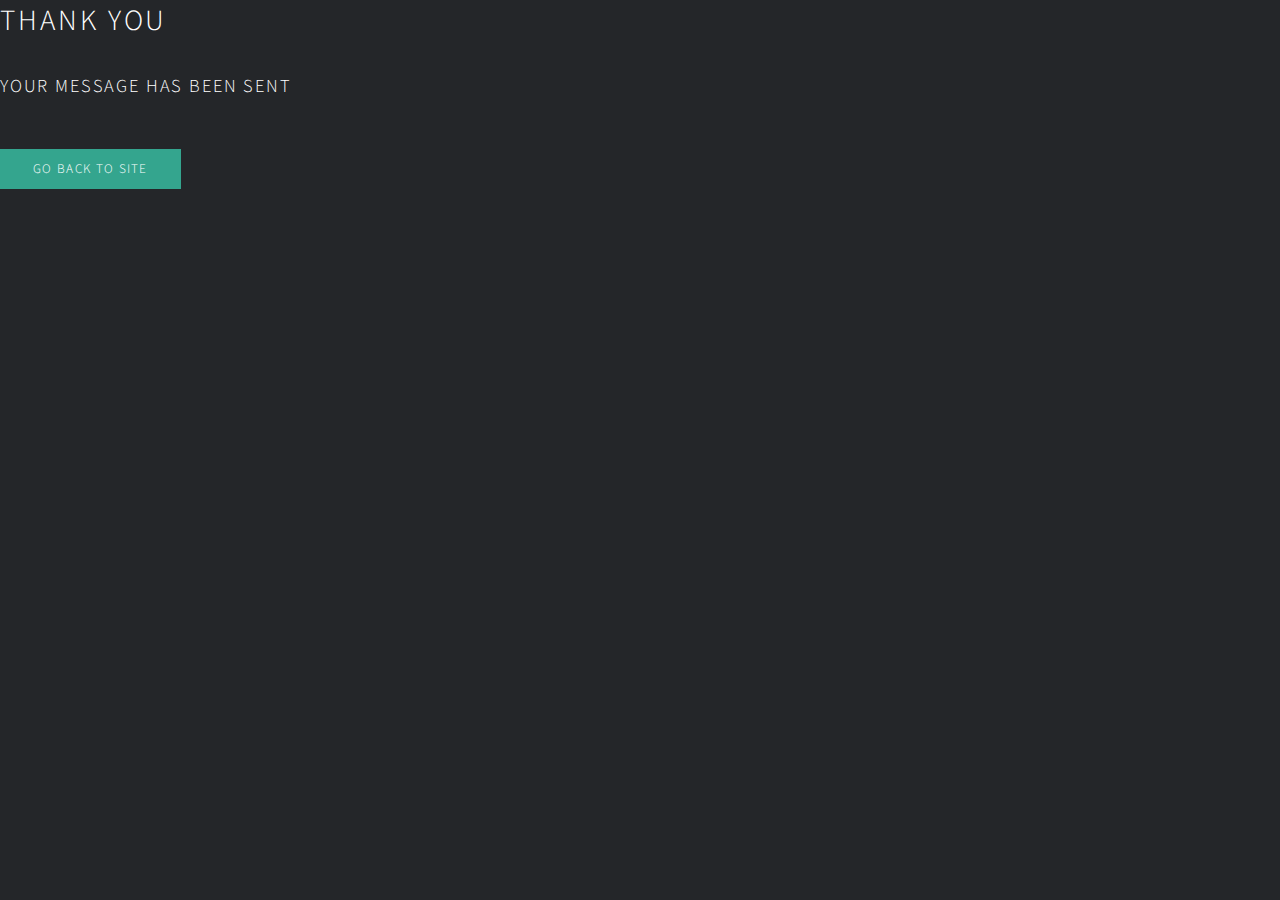
<file: thanks.html>
<!DOCTYPE HTML>
<html>
	<head>
		<title>Milan Spasovski</title>
		<meta charset="utf-8" />
		<meta name="viewport" content="width=device-width, initial-scale=1, user-scalable=no" />
		<!--[if lte IE 8]><script src="assets/js/ie/html5shiv.js"></script><![endif]-->
		<link rel="stylesheet" href="assets/css/main.css" />
		<!--[if lte IE 9]><link rel="stylesheet" href="assets/css/ie9.css" /><![endif]-->
		<!--[if lte IE 8]><link rel="stylesheet" href="assets/css/ie8.css" /><![endif]-->
        <style>
li {
    
    margin-top: 30px;
}
</style>
        
	</head>
	<body>
<h1>Thank you<h1></h1> 
<h2>your message has been sent</h2>
        
    <ul class="actions">
        
        <li> <input type="button" value="Go Back to site" class="special" onclick="window.location.href='http://www.milanspasovski.com'" /></li>
	</body>
</html>
</file>
<file: assets/css/ie9.css>
/*
	Multiverse by HTML5 UP
	html5up.net | @ajlkn
	Free for personal and commercial use under the CCA 3.0 license (html5up.net/license)
*/

/* Panel */

	.panel > .inner.split:after {
		clear: both;
		content: '';
		display: block;
	}

	.panel > .inner.split > div {
		float: left;
		margin-left: 0;
		padding-left: 0;
	}

	.panel > .inner.split > :first-child {
		padding-left: 0;
	}

/* Wrapper */

	#wrapper:before {
		display: none;
	}

/* Main */

	#main:after {
		clear: both;
		content: '';
		display: block;
	}

	#main .thumb {
		float: left;
	}
</file>
<file: assets/css/main.css>
@import url(font-awesome.min.css);
@import url("https://fonts.googleapis.com/css?family=Source+Sans+Pro:300,300italic,400,400italic");

/*
	Multiverse by HTML5 UP
	html5up.net | @ajlkn
	Free for personal and commercial use under the CCA 3.0 license (html5up.net/license)
*/

/* Reset */

	html, body, div, span, applet, object, iframe, h1, h2, h3, h4, h5, h6, p, blockquote, pre, a, abbr, acronym, address, big, cite, code, del, dfn, em, img, ins, kbd, q, s, samp, small, strike, strong, sub, sup, tt, var, b, u, i, center, dl, dt, dd, ol, ul, li, fieldset, form, label, legend, table, caption, tbody, tfoot, thead, tr, th, td, article, aside, canvas, details, embed, figure, figcaption, footer, header, hgroup, menu, nav, output, ruby, section, summary, time, mark, audio, video {
		margin: 0;
		padding: 0;
		border: 0;
		font-size: 100%;
		font: inherit;
		vertical-align: baseline;
	}

	article, aside, details, figcaption, figure, footer, header, hgroup, menu, nav, section {
		display: block;
	}

	body {
		line-height: 1;
	}

	ol, ul {
		list-style: none;
	}

	blockquote, q {
		quotes: none;
	}

	blockquote:before, blockquote:after, q:before, q:after {
		content: '';
		content: none;
	}

	table {
		border-collapse: collapse;
		border-spacing: 0;
	}

	body {
		-webkit-text-size-adjust: none;
	}

/* Box Model */

	*, *:before, *:after {
		-moz-box-sizing: border-box;
		-webkit-box-sizing: border-box;
		box-sizing: border-box;
	}

	@-moz-keyframes spinner {
		0% {
			-moz-transform: rotate(0deg);
			-webkit-transform: rotate(0deg);
			-ms-transform: rotate(0deg);
			transform: rotate(0deg);
		}

		100% {
			-moz-transform: rotate(359deg);
			-webkit-transform: rotate(359deg);
			-ms-transform: rotate(359deg);
			transform: rotate(359deg);
		}
	}

	@-webkit-keyframes spinner {
		0% {
			-moz-transform: rotate(0deg);
			-webkit-transform: rotate(0deg);
			-ms-transform: rotate(0deg);
			transform: rotate(0deg);
		}

		100% {
			-moz-transform: rotate(359deg);
			-webkit-transform: rotate(359deg);
			-ms-transform: rotate(359deg);
			transform: rotate(359deg);
		}
	}

	@-ms-keyframes spinner {
		0% {
			-moz-transform: rotate(0deg);
			-webkit-transform: rotate(0deg);
			-ms-transform: rotate(0deg);
			transform: rotate(0deg);
		}

		100% {
			-moz-transform: rotate(359deg);
			-webkit-transform: rotate(359deg);
			-ms-transform: rotate(359deg);
			transform: rotate(359deg);
		}
	}

	@keyframes spinner {
		0% {
			-moz-transform: rotate(0deg);
			-webkit-transform: rotate(0deg);
			-ms-transform: rotate(0deg);
			transform: rotate(0deg);
		}

		100% {
			-moz-transform: rotate(359deg);
			-webkit-transform: rotate(359deg);
			-ms-transform: rotate(359deg);
			transform: rotate(359deg);
		}
	}

/* Basic */

	@-ms-viewport {
		width: device-width;
	}

	body {
		-ms-overflow-style: scrollbar;
	}

	@media screen and (max-width: 480px) {

		html, body {
			min-width: 320px;
		}

	}

	body {
		background: #242629;
	}

		body.loading *, body.loading *:before, body.loading *:after {
			-moz-animation: none !important;
			-webkit-animation: none !important;
			-ms-animation: none !important;
			animation: none !important;
			-moz-transition: none !important;
			-webkit-transition: none !important;
			-ms-transition: none !important;
			transition: none !important;
		}

		body.resizing *, body.resizing *:before, body.resizing *:after {
			-moz-animation: none !important;
			-webkit-animation: none !important;
			-ms-animation: none !important;
			animation: none !important;
			-moz-transition: none !important;
			-webkit-transition: none !important;
			-ms-transition: none !important;
			transition: none !important;
		}

/* Type */

	body, input, select, textarea {
		color: #a0a0a1;
		font-family: "Source Sans Pro", Helvetica, sans-serif;
		font-size: 15pt;
		font-weight: 300;
		letter-spacing: 0.025em;
		line-height: 1.65;
	}

		@media screen and (max-width: 1680px) {

			body, input, select, textarea {
				font-size: 11pt;
			}

		}

	a {
		-moz-transition: color 0.2s ease-in-out, border-bottom-color 0.2s ease-in-out;
		-webkit-transition: color 0.2s ease-in-out, border-bottom-color 0.2s ease-in-out;
		-ms-transition: color 0.2s ease-in-out, border-bottom-color 0.2s ease-in-out;
		transition: color 0.2s ease-in-out, border-bottom-color 0.2s ease-in-out;
		border-bottom: dotted 1px;
		color: #34a58e;
		text-decoration: none;
	}

		a:hover {
			border-bottom-color: transparent;
			color: #34a58e !important;
		}

	strong, b {
		color: #ffffff;
		font-weight: 300;
	}

	em, i {
		font-style: italic;
	}

	p {
		margin: 0 0 2em 0;
	}

	h1, h2, h3, h4, h5, h6 {
		color: #ffffff;
		font-weight: 300;
		letter-spacing: 0.1em;
		line-height: 1.5;
		margin: 0 0 1em 0;
		text-transform: uppercase;
	}

		h1 a, h2 a, h3 a, h4 a, h5 a, h6 a {
			color: inherit;
			text-decoration: none;
		}

	h1 {
		font-size: 2em;
	}

	h2 {
		font-size: 1.25em;
	}

	h3 {
		font-size: 1.1em;
	}

	h4 {
		font-size: 1em;
	}

	h5 {
		font-size: 0.9em;
	}

	h6 {
		font-size: 0.7em;
	}

	@media screen and (max-width: 736px) {

		h2 {
			font-size: 1em;
		}

		h3 {
			font-size: 0.9em;
		}

		h4 {
			font-size: 0.8em;
		}

		h5 {
			font-size: 0.7em;
		}

		h6 {
			font-size: 0.7em;
		}

	}

	sub {
		font-size: 0.8em;
		position: relative;
		top: 0.5em;
	}

	sup {
		font-size: 0.8em;
		position: relative;
		top: -0.5em;
	}

	blockquote {
		border-left: 4px #36383c;
		font-style: italic;
		margin: 0 0 2em 0;
		padding: 0.5em 0 0.5em 2em;
	}

	code {
		background: #34363b;
		border: solid 1px #36383c;
		font-family: "Courier New", monospace;
		font-size: 0.9em;
		margin: 0 0.25em;
		padding: 0.25em 0.65em;
	}

	pre {
		-webkit-overflow-scrolling: touch;
		font-family: "Courier New", monospace;
		font-size: 0.9em;
		margin: 0 0 2em 0;
	}

		pre code {
			display: block;
			line-height: 1.75;
			padding: 1em 1.5em;
			overflow-x: auto;
		}

	hr {
		border: 0;
		border-bottom: solid 1px #36383c;
		margin: 2em 0;
	}

		hr.major {
			margin: 3em 0;
		}

	.align-left {
		text-align: left;
	}

	.align-center {
		text-align: center;
	}

	.align-right {
		text-align: right;
	}

/* Button */

	input[type="submit"],
	input[type="reset"],
	input[type="button"],
	button,
	.button {
		-moz-appearance: none;
		-webkit-appearance: none;
		-ms-appearance: none;
		appearance: none;
		-moz-transition: background-color 0.2s ease-in-out, box-shadow 0.2s ease-in-out, color 0.2s ease-in-out;
		-webkit-transition: background-color 0.2s ease-in-out, box-shadow 0.2s ease-in-out, color 0.2s ease-in-out;
		-ms-transition: background-color 0.2s ease-in-out, box-shadow 0.2s ease-in-out, color 0.2s ease-in-out;
		transition: background-color 0.2s ease-in-out, box-shadow 0.2s ease-in-out, color 0.2s ease-in-out;
		background-color: transparent;
		border: 0;
		border-radius: 0;
		box-shadow: inset 0 0 0 2px #36383c;
		color: #ffffff !important;
		cursor: pointer;
		display: inline-block;
		font-size: 0.9em;
		font-weight: 300;
		height: 3.05556em;
		letter-spacing: 0.1em;
		line-height: 3.05556em;
		padding: 0 2.5em;
		text-align: center;
		text-decoration: none;
		text-transform: uppercase;
		white-space: nowrap;
	}

		input[type="submit"]:hover,
		input[type="reset"]:hover,
		input[type="button"]:hover,
		button:hover,
		.button:hover {
			box-shadow: inset 0 0 0 2px #34a58e;
			color: #34a58e !important;
		}

			input[type="submit"]:hover:active,
			input[type="reset"]:hover:active,
			input[type="button"]:hover:active,
			button:hover:active,
			.button:hover:active {
				background-color: rgba(52, 165, 142, 0.15);
				color: #34a58e !important;
			}

		input[type="submit"].icon,
		input[type="reset"].icon,
		input[type="button"].icon,
		button.icon,
		.button.icon {
			padding-left: 1.35em;
		}

			input[type="submit"].icon:before,
			input[type="reset"].icon:before,
			input[type="button"].icon:before,
			button.icon:before,
			.button.icon:before {
				margin-right: 0.5em;
			}

		input[type="submit"].fit,
		input[type="reset"].fit,
		input[type="button"].fit,
		button.fit,
		.button.fit {
			display: block;
			margin: 0 0 1em 0;
			width: 100%;
		}

		input[type="submit"].small,
		input[type="reset"].small,
		input[type="button"].small,
		button.small,
		.button.small {
			font-size: 0.8em;
		}

		input[type="submit"].big,
		input[type="reset"].big,
		input[type="button"].big,
		button.big,
		.button.big {
			font-size: 1.35em;
		}

		input[type="submit"].special,
		input[type="reset"].special,
		input[type="button"].special,
		button.special,
		.button.special {
			background-color: #34a58e;
			box-shadow: none;
		}

			input[type="submit"].special:hover,
			input[type="reset"].special:hover,
			input[type="button"].special:hover,
			button.special:hover,
			.button.special:hover {
				background-color: #47c5ab;
				color: #ffffff !important;
			}

				input[type="submit"].special:hover:active,
				input[type="reset"].special:hover:active,
				input[type="button"].special:hover:active,
				button.special:hover:active,
				.button.special:hover:active {
					background-color: #287e6d;
				}

		input[type="submit"].disabled, input[type="submit"]:disabled,
		input[type="reset"].disabled,
		input[type="reset"]:disabled,
		input[type="button"].disabled,
		input[type="button"]:disabled,
		button.disabled,
		button:disabled,
		.button.disabled,
		.button:disabled {
			-moz-pointer-events: none;
			-webkit-pointer-events: none;
			-ms-pointer-events: none;
			pointer-events: none;
			opacity: 0.35;
		}

/* Form */

	form {
		margin: 0 0 2em 0;
	}

		form .field {
			margin: 0 0 1.3em 0;
		}

			form .field.half {
				float: left;
				padding: 0 0 0 0.65em;
				width: 50%;
			}

				form .field.half.first {
					padding: 0 0.65em 0 0;
				}

		form > .actions {
			margin: 1.5em 0 0 0 !important;
		}

		@media screen and (max-width: 736px) {

			form .field.half {
				float: none;
				padding: 0;
				width: 100%;
			}

				form .field.half.first {
					padding: 0;
				}

		}

	label {
		color: #ffffff;
		display: block;
		font-size: 0.9em;
		font-weight: 300;
		margin: 0 0 1em 0;
	}

	input[type="text"],
	input[type="password"],
	input[type="email"],
	input[type="tel"],
	input[type="search"],
	input[type="url"],
	select,
	textarea {
		-moz-appearance: none;
		-webkit-appearance: none;
		-ms-appearance: none;
		appearance: none;
		background: #34363b;
		border: 0;
		border-radius: 0;
		color: #a0a0a1;
		display: block;
		outline: 0;
		padding: 0 1em;
		text-decoration: none;
		width: 100%;
	}

		input[type="text"]:invalid,
		input[type="password"]:invalid,
		input[type="email"]:invalid,
		input[type="tel"]:invalid,
		input[type="search"]:invalid,
		input[type="url"]:invalid,
		select:invalid,
		textarea:invalid {
			box-shadow: none;
		}

		input[type="text"]:focus,
		input[type="password"]:focus,
		input[type="email"]:focus,
		input[type="tel"]:focus,
		input[type="search"]:focus,
		input[type="url"]:focus,
		select:focus,
		textarea:focus {
			box-shadow: inset 0 0 0 2px #34a58e;
		}

	.select-wrapper {
		text-decoration: none;
		display: block;
		position: relative;
	}

		.select-wrapper:before {
			-moz-osx-font-smoothing: grayscale;
			-webkit-font-smoothing: antialiased;
			font-family: FontAwesome;
			font-style: normal;
			font-weight: normal;
			text-transform: none !important;
		}

		.select-wrapper:before {
			color: #36383c;
			content: '\f078';
			display: block;
			height: 2.75em;
			line-height: 2.75em;
			pointer-events: none;
			position: absolute;
			right: 0;
			text-align: center;
			top: 0;
			width: 2.75em;
		}

		.select-wrapper select::-ms-expand {
			display: none;
		}

	input[type="text"],
	input[type="password"],
	input[type="email"],
	input[type="tel"],
	input[type="search"],
	input[type="url"],
	select {
		height: 2.75em;
	}

	textarea {
		padding: 0.75em 1em;
	}

	input[type="checkbox"],
	input[type="radio"] {
		-moz-appearance: none;
		-webkit-appearance: none;
		-ms-appearance: none;
		appearance: none;
		display: block;
		float: left;
		margin-right: -2em;
		opacity: 0;
		width: 1em;
		z-index: -1;
	}

		input[type="checkbox"] + label,
		input[type="radio"] + label {
			text-decoration: none;
			color: #a0a0a1;
			cursor: pointer;
			display: inline-block;
			font-size: 1em;
			font-weight: 300;
			padding-left: 2.4em;
			padding-right: 0.75em;
			position: relative;
		}

			input[type="checkbox"] + label:before,
			input[type="radio"] + label:before {
				-moz-osx-font-smoothing: grayscale;
				-webkit-font-smoothing: antialiased;
				font-family: FontAwesome;
				font-style: normal;
				font-weight: normal;
				text-transform: none !important;
			}

			input[type="checkbox"] + label:before,
			input[type="radio"] + label:before {
				background: #34363b;
				content: '';
				display: inline-block;
				height: 1.65em;
				left: 0;
				line-height: 1.58125em;
				position: absolute;
				text-align: center;
				top: 0;
				width: 1.65em;
			}

		input[type="checkbox"]:checked + label:before,
		input[type="radio"]:checked + label:before {
			background: #34a58e;
			border-color: #34a58e;
			color: #ffffff;
			content: '\f00c';
		}

		input[type="checkbox"]:focus + label:before,
		input[type="radio"]:focus + label:before {
			box-shadow: 0 0 0 2px #34a58e;
		}

	input[type="radio"] + label:before {
		border-radius: 100%;
	}

	::-webkit-input-placeholder {
		color: #707071 !important;
		opacity: 1.0;
	}

	:-moz-placeholder {
		color: #707071 !important;
		opacity: 1.0;
	}

	::-moz-placeholder {
		color: #707071 !important;
		opacity: 1.0;
	}

	:-ms-input-placeholder {
		color: #707071 !important;
		opacity: 1.0;
	}

	.formerize-placeholder {
		color: #707071 !important;
		opacity: 1.0;
	}

/* Icon */

	.icon {
		text-decoration: none;
		border-bottom: none;
		position: relative;
	}

		.icon:before {
			-moz-osx-font-smoothing: grayscale;
			-webkit-font-smoothing: antialiased;
			font-family: FontAwesome;
			font-style: normal;
			font-weight: normal;
			text-transform: none !important;
		}

		.icon > .label {
			display: none;
		}

/* List */

	ol {
		list-style: decimal;
		margin: 0 0 2em 0;
		padding-left: 1.25em;
	}

		ol li {
			padding-left: 0.25em;
		}

	ul {
		list-style: disc;
		margin: 0 0 2em 0;
		padding-left: 1em;
	}

		ul li {
			padding-left: 0.5em;
		}

		ul.alt {
			list-style: none;
			padding-left: 0;
		}

			ul.alt li {
				border-top: solid 1px #36383c;
				padding: 0.5em 0;
			}

				ul.alt li:first-child {
					border-top: 0;
					padding-top: 0;
				}

		ul.icons {
			cursor: default;
			list-style: none;
			padding-left: 0;
		}

			ul.icons li {
				display: inline-block;
				padding: 0 1em 0 0;
			}

				ul.icons li:last-child {
					padding-right: 0;
				}

				ul.icons li .icon {
					color: #505051;
				}

					ul.icons li .icon:before {
						font-size: 1.5em;
					}

		ul.actions {
			cursor: default;
			list-style: none;
			padding-left: 0;
		}

			ul.actions li {
				display: inline-block;
				padding: 0 1em 0 0;
				vertical-align: middle;
			}

				ul.actions li:last-child {
					padding-right: 0;
				}

			ul.actions.small li {
				padding: 0 0.5em 0 0;
			}

			ul.actions.vertical li {
				display: block;
				padding: 1em 0 0 0;
			}

				ul.actions.vertical li:first-child {
					padding-top: 0;
				}

				ul.actions.vertical li > * {
					margin-bottom: 0;
				}

			ul.actions.vertical.small li {
				padding: 0.5em 0 0 0;
			}

				ul.actions.vertical.small li:first-child {
					padding-top: 0;
				}

			ul.actions.fit {
				display: table;
				margin-left: -1em;
				padding: 0;
				table-layout: fixed;
				width: calc(100% + 1em);
			}

				ul.actions.fit li {
					display: table-cell;
					padding: 0 0 0 1em;
				}

					ul.actions.fit li > * {
						margin-bottom: 0;
					}

				ul.actions.fit.small {
					margin-left: -0.5em;
					width: calc(100% + 0.5em);
				}

					ul.actions.fit.small li {
						padding: 0 0 0 0.5em;
					}

			@media screen and (max-width: 480px) {

				ul.actions {
					margin: 0 0 2em 0;
				}

					ul.actions li {
						padding: 1em 0 0 0;
						display: block;
						text-align: center;
						width: 100%;
					}

						ul.actions li:first-child {
							padding-top: 0;
						}

						ul.actions li > * {
							width: 100%;
							margin: 0 !important;
						}

							ul.actions li > *.icon:before {
								margin-left: -2em;
							}

					ul.actions.small li {
						padding: 0.5em 0 0 0;
					}

						ul.actions.small li:first-child {
							padding-top: 0;
						}

			}

	dl {
		margin: 0 0 2em 0;
	}

		dl dt {
			display: block;
			font-weight: 300;
			margin: 0 0 1em 0;
		}

		dl dd {
			margin-left: 2em;
		}

/* Table */

	.table-wrapper {
		-webkit-overflow-scrolling: touch;
		overflow-x: auto;
	}

	table {
		margin: 0 0 2em 0;
		width: 100%;
	}

		table tbody tr {
			border: solid 1px #36383c;
			border-left: 0;
			border-right: 0;
		}

			table tbody tr:nth-child(2n + 1) {
				background-color: #34363b;
			}

		table td {
			padding: 0.75em 0.75em;
		}

		table th {
			color: #ffffff;
			font-size: 0.9em;
			font-weight: 300;
			padding: 0 0.75em 0.75em 0.75em;
			text-align: left;
		}

		table thead {
			border-bottom: solid 2px #36383c;
		}

		table tfoot {
			border-top: solid 2px #36383c;
		}

		table.alt {
			border-collapse: separate;
		}

			table.alt tbody tr td {
				border: solid 1px #36383c;
				border-left-width: 0;
				border-top-width: 0;
			}

				table.alt tbody tr td:first-child {
					border-left-width: 1px;
				}

			table.alt tbody tr:first-child td {
				border-top-width: 1px;
			}

			table.alt thead {
				border-bottom: 0;
			}

			table.alt tfoot {
				border-top: 0;
			}

/* Panel */

	.panel {
		padding: 4em 4em 2em 4em ;
		-moz-transform: translateY(100vh);
		-webkit-transform: translateY(100vh);
		-ms-transform: translateY(100vh);
		transform: translateY(100vh);
		-moz-transition: -moz-transform 0.5s ease;
		-webkit-transition: -webkit-transform 0.5s ease;
		-ms-transition: -ms-transform 0.5s ease;
		transition: transform 0.5s ease;
		-webkit-overflow-scrolling: touch;
		background: rgba(36, 38, 41, 0.975);
		bottom: 4em;
		left: 0;
		max-height: calc(80vh - 4em);
		overflow-y: auto;
		position: fixed;
		width: 100%;
		z-index: 10001;
	}

		.panel.active {
			-moz-transform: translateY(1px);
			-webkit-transform: translateY(1px);
			-ms-transform: translateY(1px);
			transform: translateY(1px);
		}

		.panel > .inner {
			margin: 0 auto;
			max-width: 100%;
			width: 75em;
		}

			.panel > .inner.split {
				display: -moz-flex;
				display: -webkit-flex;
				display: -ms-flex;
				display: flex;
			}

				.panel > .inner.split > div {
					margin-left: 4em;
					width: 50%;
				}

				.panel > .inner.split > :first-child {
					margin-left: 0;
				}

		.panel > .closer {
			-moz-transition: opacity 0.2s ease-in-out;
			-webkit-transition: opacity 0.2s ease-in-out;
			-ms-transition: opacity 0.2s ease-in-out;
			transition: opacity 0.2s ease-in-out;
			background-image: url("images/close.svg");
			background-position: center;
			background-repeat: no-repeat;
			background-size: 3em;
			cursor: pointer;
			height: 5em;
			opacity: 0.25;
			position: absolute;
			right: 0;
			top: 0;
			width: 5em;
			z-index: 2;
		}

			.panel > .closer:hover {
				opacity: 1.0;
			}

		@media screen and (max-width: 1280px) {

			.panel {
				padding: 3em 3em 1em 3em ;
			}

				.panel > .inner.split > div {
					margin-left: 3em;
				}

				.panel > .closer {
					background-size: 2.5em;
					background-position: 27% 25%;
				}

		}

		@media screen and (max-width: 980px) {

			.panel > .inner.split {
				-moz-flex-direction: column;
				-webkit-flex-direction: column;
				-ms-flex-direction: column;
				flex-direction: column;
			}

				.panel > .inner.split > div {
					margin-left: 0;
					width: 100%;
				}

		}

		@media screen and (max-width: 736px) {

			.panel {
				-moz-transform: translateY(-100vh);
				-webkit-transform: translateY(-100vh);
				-ms-transform: translateY(-100vh);
				transform: translateY(-100vh);
				padding: 4em 2em 2em 2em ;
				bottom: auto;
				top: calc(4em - 1px);
			}

				.panel.active {
					-moz-transform: translateY(0);
					-webkit-transform: translateY(0);
					-ms-transform: translateY(0);
					transform: translateY(0);
				}

		}

/* Poptrox Popup */

	/*.poptrox-overlay {
		-webkit-tap-highlight-color: rgba(255, 255, 255, 0);
	}

	.poptrox-popup {
		background: rgba(31, 34, 36, 0.925);
		box-shadow: 0 1em 3em 0.5em rgba(0, 0, 0, 0.25);
		cursor: default;
	}

		.poptrox-popup:before {
			-moz-transition: opacity 0.2s ease-in-out;
			-webkit-transition: opacity 0.2s ease-in-out;
			-ms-transition: opacity 0.2s ease-in-out;
			transition: opacity 0.2s ease-in-out;
			background-image: -moz-linear-gradient(to left, rgba(31,34,36,0.35), rgba(31,34,36,0) 10em, rgba(31,34,36,0)), -moz-linear-gradient(to right, rgba(31,34,36,0.35), rgba(31,34,36,0) 10em, rgba(31,34,36,0));
			background-image: -webkit-linear-gradient(to left, rgba(31,34,36,0.35), rgba(31,34,36,0) 10em, rgba(31,34,36,0)), -webkit-linear-gradient(to right, rgba(31,34,36,0.35), rgba(31,34,36,0) 10em, rgba(31,34,36,0));
			background-image: -ms-linear-gradient(to left, rgba(31,34,36,0.35), rgba(31,34,36,0) 10em, rgba(31,34,36,0)), -ms-linear-gradient(to right, rgba(31,34,36,0.35), rgba(31,34,36,0) 10em, rgba(31,34,36,0));
			background-image: linear-gradient(to left, rgba(31,34,36,0.35), rgba(31,34,36,0) 10em, rgba(31,34,36,0)), linear-gradient(to right, rgba(31,34,36,0.35), rgba(31,34,36,0) 10em, rgba(31,34,36,0));
			content: '';
			display: block;
			height: 100%;
			left: 0;
			position: absolute;
			top: 0;
			width: 100%;
			z-index: 1;
			opacity: 1;
		}

		.poptrox-popup .closer {
			-moz-transition: opacity 0.2s ease-in-out;
			-webkit-transition: opacity 0.2s ease-in-out;
			-ms-transition: opacity 0.2s ease-in-out;
			transition: opacity 0.2s ease-in-out;
			background-image: url("images/close.svg");
			background-position: center;
			background-repeat: no-repeat;
			background-size: 3em;
			height: 5em;
			opacity: 0;
			position: absolute;
			right: 0;
			top: 0;
			width: 5em;
			z-index: 2;
		}

		.poptrox-popup .nav-previous,
		.poptrox-popup .nav-next {
			-moz-transition: opacity 0.2s ease-in-out;
			-webkit-transition: opacity 0.2s ease-in-out;
			-ms-transition: opacity 0.2s ease-in-out;
			transition: opacity 0.2s ease-in-out;
			background-image: url("images/arrow.svg");
			background-position: center;
			background-repeat: no-repeat;
			background-size: 5em;
			cursor: pointer;
			height: 8em;
			margin-top: -4em;
			opacity: 0;
			position: absolute;
			top: 50%;
			width: 6em;
			z-index: 2;
		}

		.poptrox-popup .nav-previous {
			-moz-transform: scaleX(-1);
			-webkit-transform: scaleX(-1);
			-ms-transform: scaleX(-1);
			transform: scaleX(-1);
			left: 0;
		}

		.poptrox-popup .nav-next {
			right: 0;
		}

		.poptrox-popup .caption {
			padding: 2em 2em 0.1em 2em ;
			background-image: -moz-linear-gradient(to top, rgba(16,16,16,0.45) 25%, rgba(16,16,16,0) 100%);
			background-image: -webkit-linear-gradient(to top, rgba(16,16,16,0.45) 25%, rgba(16,16,16,0) 100%);
			background-image: -ms-linear-gradient(to top, rgba(16,16,16,0.45) 25%, rgba(16,16,16,0) 100%);
			background-image: linear-gradient(to top, rgba(16,16,16,0.45) 25%, rgba(16,16,16,0) 100%);
			bottom: 0;
			cursor: default;
			left: 0;
			position: absolute;
			text-align: left;
			width: 100%;
			z-index: 2;
		}

			.poptrox-popup .caption h2, .poptrox-popup .caption h3, .poptrox-popup .caption h4, .poptrox-popup .caption h5, .poptrox-popup .caption h6 {
				margin: 0 0 0.5em 0;
			}

			.poptrox-popup .caption p {
				color: #ffffff;
			}

		.poptrox-popup .loader {
			-moz-animation: spinner 1s infinite linear !important;
			-webkit-animation: spinner 1s infinite linear !important;
			-ms-animation: spinner 1s infinite linear !important;
			animation: spinner 1s infinite linear !important;
			background-image: url("images/spinner.svg");
			background-position: center;
			background-repeat: no-repeat;
			background-size: contain;
			display: block;
			font-size: 2em;
			height: 2em;
			left: 50%;
			line-height: 2em;
			margin: -1em 0 0 -1em;
			opacity: 0.25;
			position: absolute;
			text-align: center;
			top: 50%;
			width: 2em;
		}

		.poptrox-popup:hover .closer,
		.poptrox-popup:hover .nav-previous,
		.poptrox-popup:hover .nav-next {
			opacity: 0.5;
		}

			.poptrox-popup:hover .closer:hover,
			.poptrox-popup:hover .nav-previous:hover,
			.poptrox-popup:hover .nav-next:hover {
				opacity: 1.0;
			}

		.poptrox-popup.loading:before {
			opacity: 0;
		}

		body.touch .poptrox-popup .closer,
		body.touch .poptrox-popup .nav-previous,
		body.touch .poptrox-popup .nav-next {
			opacity: 1.0 !important;
		}

		@media screen and (max-width: 980px) {

			.poptrox-popup .closer {
				background-size: 3em;
			}

			.poptrox-popup .nav-previous,
			.poptrox-popup .nav-next {
				background-size: 4em;
			}

		}

		@media screen and (max-width: 736px) {

			.poptrox-popup:before {
				display: none;
			}

			.poptrox-popup .caption {
				display: none !important;
			}

			.poptrox-popup .closer,
			.poptrox-popup .nav-previous,
			.poptrox-popup .nav-next {
				display: none !important;
			}

		}

/* Wrapper */

	#wrapper {
		-moz-transition: -moz-filter 0.5s ease, -webkit-filter 0.5s ease, -ms-filter 0.5s ease, -moz-filter 0.5s ease;
		-webkit-transition: -moz-filter 0.5s ease, -webkit-filter 0.5s ease, -ms-filter 0.5s ease, -webkit-filter 0.5s ease;
		-ms-transition: -moz-filter 0.5s ease, -webkit-filter 0.5s ease, -ms-filter 0.5s ease, -ms-filter 0.5s ease;
		transition: -moz-filter 0.5s ease, -webkit-filter 0.5s ease, -ms-filter 0.5s ease, filter 0.5s ease;
		position: relative;
	}

		#wrapper:after {
			-moz-pointer-events: none;
			-webkit-pointer-events: none;
			-ms-pointer-events: none;
			pointer-events: none;
			-moz-transition: opacity 0.5s ease, visibility 0.5s;
			-webkit-transition: opacity 0.5s ease, visibility 0.5s;
			-ms-transition: opacity 0.5s ease, visibility 0.5s;
			transition: opacity 0.5s ease, visibility 0.5s;
			background: rgba(36, 38, 41, 0.5);
			content: '';
			display: block;
			height: 100%;
			left: 0;
			opacity: 0;
			position: absolute;
			top: 0;
			visibility: hidden;
			width: 100%;
			z-index: 1;
		}

			body.ie #wrapper:after {
				background: rgba(36, 38, 41, 0.8);
			}

		body.modal-active #wrapper {
			-moz-filter: blur(8px);
			-webkit-filter: blur(8px);
			-ms-filter: blur(8px);
			filter: blur(8px);
		}

			body.modal-active #wrapper:after {
				-moz-pointer-events: auto;
				-webkit-pointer-events: auto;
				-ms-pointer-events: auto;
				pointer-events: auto;
				opacity: 1;
				visibility: visible;
				z-index: 10003;
			}

		#wrapper:before {
			-moz-animation: spinner 1s infinite linear !important;
			-webkit-animation: spinner 1s infinite linear !important;
			-ms-animation: spinner 1s infinite linear !important;
			animation: spinner 1s infinite linear !important;
			-moz-pointer-events: none;
			-webkit-pointer-events: none;
			-ms-pointer-events: none;
			pointer-events: none;
			-moz-transition: top 0.75s ease-in-out, opacity 0.35s ease-out, visibility 0.35s;
			-webkit-transition: top 0.75s ease-in-out, opacity 0.35s ease-out, visibility 0.35s;
			-ms-transition: top 0.75s ease-in-out, opacity 0.35s ease-out, visibility 0.35s;
			transition: top 0.75s ease-in-out, opacity 0.35s ease-out, visibility 0.35s;
			background-image: url("images/spinner.svg");
			background-position: center;
			background-repeat: no-repeat;
			background-size: contain;
			content: '';
			display: block;
			font-size: 2em;
			height: 2em;
			left: 50%;
			line-height: 2em;
			margin: -1em 0 0 -1em;
			opacity: 0;
			position: fixed;
			text-align: center;
			top: 75%;
			visibility: hidden;
			width: 2em;
		}

		body.loading #wrapper:before {
			-moz-transition: opacity 1s ease-out !important;
			-webkit-transition: opacity 1s ease-out !important;
			-ms-transition: opacity 1s ease-out !important;
			transition: opacity 1s ease-out !important;
			-moz-transition-delay: 0.5s !important;
			-webkit-transition-delay: 0.5s !important;
			-ms-transition-delay: 0.5s !important;
			transition-delay: 0.5s !important;
			opacity: 0.25;
			top: 50%;
			visibility: visible;
		}

/* Header */

	body {
		padding: 0 0 4em 0;
	}

	#header {
		-moz-transform: translateY(0);
		-webkit-transform: translateY(0);
		-ms-transform: translateY(0);
		transform: translateY(0);
		-moz-transition: -moz-transform 1s ease;
		-webkit-transition: -webkit-transform 1s ease;
		-ms-transition: -ms-transform 1s ease;
		transition: transform 1s ease;
		-moz-user-select: none;
		-ms-user-select: none;
		-webkit-user-select: none;
		background: #1f2224;
		bottom: -1em;
		height: 5em;
		left: 0;
		line-height: 4em;
		padding: 0 1.5em;
		position: fixed;
		user-select: none;
		width: 100%;
		z-index: 10002;
	}

		body.loading #header {
			-moz-transform: translateY(4em);
			-webkit-transform: translateY(4em);
			-ms-transform: translateY(4em);
			transform: translateY(4em);
		}

		#header h1 {
			color: #a0a0a1;
			display: inline-block;
			font-size: 1em;
			line-height: 1;
			margin: 0;
			vertical-align: middle;
		}

			#header h1 a {
				border: 0;
				color: inherit;
			}

				#header h1 a:hover {
					color: inherit !important;
				}

		#header nav {
			position: absolute;
			right: 0;
			top: 0;
		}

			#header nav > ul {
				list-style: none;
				margin: 0;
				padding: 0;
			}

				#header nav > ul > li {
					display: inline-block;
					padding: 0;
				}

					#header nav > ul > li a {
						-moz-transition: background-color 0.5s ease;
						-webkit-transition: background-color 0.5s ease;
						-ms-transition: background-color 0.5s ease;
						transition: background-color 0.5s ease;
						border: 0;
						color: #ffffff;
						display: inline-block;
						letter-spacing: 0.1em;
						padding: 0 1.65em;
						text-transform: uppercase;
					}

						#header nav > ul > li a.icon:before {
							color: #505051;
							float: right;
							margin-left: 0.75em;
						}

						#header nav > ul > li a:hover {
							color: #ffffff !important;
						}

						#header nav > ul > li a.active {
							background-color: #242629;
						}

	@media screen and (max-width: 736px) {

		body {
			padding: 4em 0 0 0;
		}

		#header {
			-moz-transform: translateY(0);
			-webkit-transform: translateY(0);
			-ms-transform: translateY(0);
			transform: translateY(0);
			bottom: auto;
			height: 4em;
			padding: 0 1em;
			top: 0;
		}

			body.loading #header {
				-moz-transform: translateY(-3.4em);
				-webkit-transform: translateY(-3.4em);
				-ms-transform: translateY(-3.4em);
				transform: translateY(-3.4em);
			}

			#header h1 {
				font-size: 0.9em;
			}

			#header nav > ul > li a {
				font-size: 0.9em;
				padding: 0 1.15em;
			}

	}

/* Main */

	#main {
		-moz-transition: -moz-filter 0.5s ease, -webkit-filter 0.5s ease, -ms-filter 0.5s ease, -moz-filter 0.5s ease;
		-webkit-transition: -moz-filter 0.5s ease, -webkit-filter 0.5s ease, -ms-filter 0.5s ease, -webkit-filter 0.5s ease;
		-ms-transition: -moz-filter 0.5s ease, -webkit-filter 0.5s ease, -ms-filter 0.5s ease, -ms-filter 0.5s ease;
		transition: -moz-filter 0.5s ease, -webkit-filter 0.5s ease, -ms-filter 0.5s ease, filter 0.5s ease;
		display: -moz-flex;
		display: -webkit-flex;
		display: -ms-flex;
		display: flex;
		-moz-flex-wrap: wrap;
		-webkit-flex-wrap: wrap;
		-ms-flex-wrap: wrap;
		flex-wrap: wrap;
		-webkit-tap-highlight-color: rgba(255, 255, 255, 0);
	}

		#main .thumb {
			-moz-transition: opacity 1.25s ease-in-out;
			-webkit-transition: opacity 1.25s ease-in-out;
			-ms-transition: opacity 1.25s ease-in-out;
			transition: opacity 1.25s ease-in-out;
			-moz-pointer-events: auto;
			-webkit-pointer-events: auto;
			-ms-pointer-events: auto;
			pointer-events: auto;
			-webkit-tap-highlight-color: rgba(255, 255, 255, 0);
			opacity: 1;
			overflow: hidden;
			position: relative;
		}

			#main .thumb:after {
				background-image: -moz-linear-gradient(to top, rgba(10,17,25,0.35) 5%, rgba(10,17,25,0) 35%);
				background-image: -webkit-linear-gradient(to top, rgba(10,17,25,0.35) 5%, rgba(10,17,25,0) 35%);
				background-image: -ms-linear-gradient(to top, rgba(10,17,25,0.35) 5%, rgba(10,17,25,0) 35%);
				background-image: linear-gradient(to top, rgba(10,17,25,0.35) 5%, rgba(10,17,25,0) 35%);
				-moz-pointer-events: none;
				-webkit-pointer-events: none;
				-ms-pointer-events: none;
				pointer-events: none;
				background-size: cover;
				content: '';
				display: block;
				height: 100%;
				left: 0;
				position: absolute;
				top: 0;
				width: 100%;
			}

			#main .thumb > .image {
				-webkit-tap-highlight-color: rgba(255, 255, 255, 0);
				background-position: center;
				background-repeat: no-repeat;
				background-size: cover;
				border: 0;
				height: 100%;
				left: 0;
				position: absolute;
				top: 0;
				width: 100%;
			}

			#main .thumb > h2 {
				-moz-pointer-events: none;
				-webkit-pointer-events: none;
				-ms-pointer-events: none;
				pointer-events: none;
				bottom: 1.875em;
				font-size: 0.8em;
				left: 2.1875em;
				margin: 0;
				position: absolute;
				z-index: 1;
			}

			#main .thumb > p {
				display: none;
			}

		#main:after {
			-moz-pointer-events: none;
			-webkit-pointer-events: none;
			-ms-pointer-events: none;
			pointer-events: none;
			-moz-transition: opacity 0.5s ease, visibility 0.5s;
			-webkit-transition: opacity 0.5s ease, visibility 0.5s;
			-ms-transition: opacity 0.5s ease, visibility 0.5s;
			transition: opacity 0.5s ease, visibility 0.5s;
			background: rgba(36, 38, 41, 0.25);
			content: '';
			display: block;
			height: 100%;
			left: 0;
			opacity: 0;
			position: absolute;
			top: 0;
			visibility: hidden;
			width: 100%;
			z-index: 1;
		}

			body.ie #main:after {
				background: rgba(36, 38, 41, 0.55);
			}

		body.content-active #main {
			-moz-filter: blur(6px);
			-webkit-filter: blur(6px);
			-ms-filter: blur(6px);
			filter: blur(6px);
		}

			body.content-active #main:after {
				-moz-pointer-events: auto;
				-webkit-pointer-events: auto;
				-ms-pointer-events: auto;
				pointer-events: auto;
				opacity: 1;
				visibility: visible;
			}

		body.loading #main .thumb {
			-moz-pointer-events: none;
			-webkit-pointer-events: none;
			-ms-pointer-events: none;
			pointer-events: none;
			opacity: 0;
		}

		#main .thumb {
			-moz-transition-delay: 2.525s;
			-webkit-transition-delay: 2.525s;
			-ms-transition-delay: 2.525s;
			transition-delay: 2.525s;
			height: calc(40vh - 2em);
			min-height: 20em;
			width: 25%;
		}

			#main .thumb:nth-child(1) {
				-moz-transition-delay: 0.65s;
				-webkit-transition-delay: 0.65s;
				-ms-transition-delay: 0.65s;
				transition-delay: 0.65s;
			}

			#main .thumb:nth-child(2) {
				-moz-transition-delay: 0.8s;
				-webkit-transition-delay: 0.8s;
				-ms-transition-delay: 0.8s;
				transition-delay: 0.8s;
			}

			#main .thumb:nth-child(3) {
				-moz-transition-delay: 0.95s;
				-webkit-transition-delay: 0.95s;
				-ms-transition-delay: 0.95s;
				transition-delay: 0.95s;
			}

			#main .thumb:nth-child(4) {
				-moz-transition-delay: 1.1s;
				-webkit-transition-delay: 1.1s;
				-ms-transition-delay: 1.1s;
				transition-delay: 1.1s;
			}

			#main .thumb:nth-child(5) {
				-moz-transition-delay: 1.25s;
				-webkit-transition-delay: 1.25s;
				-ms-transition-delay: 1.25s;
				transition-delay: 1.25s;
			}

			#main .thumb:nth-child(6) {
				-moz-transition-delay: 1.4s;
				-webkit-transition-delay: 1.4s;
				-ms-transition-delay: 1.4s;
				transition-delay: 1.4s;
			}

			#main .thumb:nth-child(7) {
				-moz-transition-delay: 1.55s;
				-webkit-transition-delay: 1.55s;
				-ms-transition-delay: 1.55s;
				transition-delay: 1.55s;
			}

			#main .thumb:nth-child(8) {
				-moz-transition-delay: 1.7s;
				-webkit-transition-delay: 1.7s;
				-ms-transition-delay: 1.7s;
				transition-delay: 1.7s;
			}

			#main .thumb:nth-child(9) {
				-moz-transition-delay: 1.85s;
				-webkit-transition-delay: 1.85s;
				-ms-transition-delay: 1.85s;
				transition-delay: 1.85s;
			}

			#main .thumb:nth-child(10) {
				-moz-transition-delay: 2s;
				-webkit-transition-delay: 2s;
				-ms-transition-delay: 2s;
				transition-delay: 2s;
			}

			#main .thumb:nth-child(11) {
				-moz-transition-delay: 2.15s;
				-webkit-transition-delay: 2.15s;
				-ms-transition-delay: 2.15s;
				transition-delay: 2.15s;
			}

			#main .thumb:nth-child(12) {
				-moz-transition-delay: 2.3s;
				-webkit-transition-delay: 2.3s;
				-ms-transition-delay: 2.3s;
				transition-delay: 2.3s;
			}

		@media screen and (max-width: 1680px) {

			#main .thumb {
				-moz-transition-delay: 2.075s;
				-webkit-transition-delay: 2.075s;
				-ms-transition-delay: 2.075s;
				transition-delay: 2.075s;
				height: calc(40vh - 2em);
				min-height: 20em;
				width: 33.33333%;
			}

				#main .thumb:nth-child(1) {
					-moz-transition-delay: 0.65s;
					-webkit-transition-delay: 0.65s;
					-ms-transition-delay: 0.65s;
					transition-delay: 0.65s;
				}

				#main .thumb:nth-child(2) {
					-moz-transition-delay: 0.8s;
					-webkit-transition-delay: 0.8s;
					-ms-transition-delay: 0.8s;
					transition-delay: 0.8s;
				}

				#main .thumb:nth-child(3) {
					-moz-transition-delay: 0.95s;
					-webkit-transition-delay: 0.95s;
					-ms-transition-delay: 0.95s;
					transition-delay: 0.95s;
				}

				#main .thumb:nth-child(4) {
					-moz-transition-delay: 1.1s;
					-webkit-transition-delay: 1.1s;
					-ms-transition-delay: 1.1s;
					transition-delay: 1.1s;
				}

				#main .thumb:nth-child(5) {
					-moz-transition-delay: 1.25s;
					-webkit-transition-delay: 1.25s;
					-ms-transition-delay: 1.25s;
					transition-delay: 1.25s;
				}

				#main .thumb:nth-child(6) {
					-moz-transition-delay: 1.4s;
					-webkit-transition-delay: 1.4s;
					-ms-transition-delay: 1.4s;
					transition-delay: 1.4s;
				}

				#main .thumb:nth-child(7) {
					-moz-transition-delay: 1.55s;
					-webkit-transition-delay: 1.55s;
					-ms-transition-delay: 1.55s;
					transition-delay: 1.55s;
				}

				#main .thumb:nth-child(8) {
					-moz-transition-delay: 1.7s;
					-webkit-transition-delay: 1.7s;
					-ms-transition-delay: 1.7s;
					transition-delay: 1.7s;
				}

				#main .thumb:nth-child(9) {
					-moz-transition-delay: 1.85s;
					-webkit-transition-delay: 1.85s;
					-ms-transition-delay: 1.85s;
					transition-delay: 1.85s;
				}

		}

		@media screen and (max-width: 1280px) {

			#main .thumb {
				-moz-transition-delay: 1.625s;
				-webkit-transition-delay: 1.625s;
				-ms-transition-delay: 1.625s;
				transition-delay: 1.625s;
				height: calc(40vh - 2em);
				min-height: 20em;
				width: 50%;
			}

				#main .thumb:nth-child(1) {
					-moz-transition-delay: 0.65s;
					-webkit-transition-delay: 0.65s;
					-ms-transition-delay: 0.65s;
					transition-delay: 0.65s;
				}

				#main .thumb:nth-child(2) {
					-moz-transition-delay: 0.8s;
					-webkit-transition-delay: 0.8s;
					-ms-transition-delay: 0.8s;
					transition-delay: 0.8s;
				}

				#main .thumb:nth-child(3) {
					-moz-transition-delay: 0.95s;
					-webkit-transition-delay: 0.95s;
					-ms-transition-delay: 0.95s;
					transition-delay: 0.95s;
				}

				#main .thumb:nth-child(4) {
					-moz-transition-delay: 1.1s;
					-webkit-transition-delay: 1.1s;
					-ms-transition-delay: 1.1s;
					transition-delay: 1.1s;
				}

				#main .thumb:nth-child(5) {
					-moz-transition-delay: 1.25s;
					-webkit-transition-delay: 1.25s;
					-ms-transition-delay: 1.25s;
					transition-delay: 1.25s;
				}

				#main .thumb:nth-child(6) {
					-moz-transition-delay: 1.4s;
					-webkit-transition-delay: 1.4s;
					-ms-transition-delay: 1.4s;
					transition-delay: 1.4s;
				}

		}

		@media screen and (max-width: 980px) {

			#main .thumb {
				-moz-transition-delay: 2.075s;
				-webkit-transition-delay: 2.075s;
				-ms-transition-delay: 2.075s;
				transition-delay: 2.075s;
				height: calc(28.57143vh - 1.33333em);
				min-height: 18em;
				width: 50%;
			}

				#main .thumb:nth-child(1) {
					-moz-transition-delay: 0.65s;
					-webkit-transition-delay: 0.65s;
					-ms-transition-delay: 0.65s;
					transition-delay: 0.65s;
				}

				#main .thumb:nth-child(2) {
					-moz-transition-delay: 0.8s;
					-webkit-transition-delay: 0.8s;
					-ms-transition-delay: 0.8s;
					transition-delay: 0.8s;
				}

				#main .thumb:nth-child(3) {
					-moz-transition-delay: 0.95s;
					-webkit-transition-delay: 0.95s;
					-ms-transition-delay: 0.95s;
					transition-delay: 0.95s;
				}

				#main .thumb:nth-child(4) {
					-moz-transition-delay: 1.1s;
					-webkit-transition-delay: 1.1s;
					-ms-transition-delay: 1.1s;
					transition-delay: 1.1s;
				}

				#main .thumb:nth-child(5) {
					-moz-transition-delay: 1.25s;
					-webkit-transition-delay: 1.25s;
					-ms-transition-delay: 1.25s;
					transition-delay: 1.25s;
				}

				#main .thumb:nth-child(6) {
					-moz-transition-delay: 1.4s;
					-webkit-transition-delay: 1.4s;
					-ms-transition-delay: 1.4s;
					transition-delay: 1.4s;
				}

				#main .thumb:nth-child(7) {
					-moz-transition-delay: 1.55s;
					-webkit-transition-delay: 1.55s;
					-ms-transition-delay: 1.55s;
					transition-delay: 1.55s;
				}

				#main .thumb:nth-child(8) {
					-moz-transition-delay: 1.7s;
					-webkit-transition-delay: 1.7s;
					-ms-transition-delay: 1.7s;
					transition-delay: 1.7s;
				}

				#main .thumb:nth-child(9) {
					-moz-transition-delay: 1.85s;
					-webkit-transition-delay: 1.85s;
					-ms-transition-delay: 1.85s;
					transition-delay: 1.85s;
				}

		}

		@media screen and (max-width: 480px) {

			#main .thumb {
				-moz-transition-delay: 1.175s;
				-webkit-transition-delay: 1.175s;
				-ms-transition-delay: 1.175s;
				transition-delay: 1.175s;
				height: calc(40vh - 2em);
				min-height: 18em;
				width: 100%;
			}

				#main .thumb:nth-child(1) {
					-moz-transition-delay: 0.65s;
					-webkit-transition-delay: 0.65s;
					-ms-transition-delay: 0.65s;
					transition-delay: 0.65s;
				}

				#main .thumb:nth-child(2) {
					-moz-transition-delay: 0.8s;
					-webkit-transition-delay: 0.8s;
					-ms-transition-delay: 0.8s;
					transition-delay: 0.8s;
				}

				#main .thumb:nth-child(3) {
					-moz-transition-delay: 0.95s;
					-webkit-transition-delay: 0.95s;
					-ms-transition-delay: 0.95s;
					transition-delay: 0.95s;
				}

		}

/* Footer */

	#footer .copyright {
		color: #505051;
		font-size: 0.9em;
	}

		#footer .copyright a {
			color: inherit;
		}
</file>
<file: assets/css/ie8.css>
/*
	Multiverse by HTML5 UP
	html5up.net | @ajlkn
	Free for personal and commercial use under the CCA 3.0 license (html5up.net/license)
*/

/* Button */

	input[type="submit"],
	input[type="reset"],
	input[type="button"],
	button,
	.button {
		border: solid 2px #36383c;
	}

		input[type="submit"].special,
		input[type="reset"].special,
		input[type="button"].special,
		button.special,
		.button.special {
			border: 0;
		}

/* Panel */

	.panel {
		background: #242629;
		display: none;
	}

		.panel.active {
			display: block;
		}

		.panel > .closer:before {
			content: '\00d7';
			font-size: 42px;
		}

/* Main */

	#main .thumb > h2 {
		text-align: center;
		width: 100%;
		left: 0;
	}
</file>
